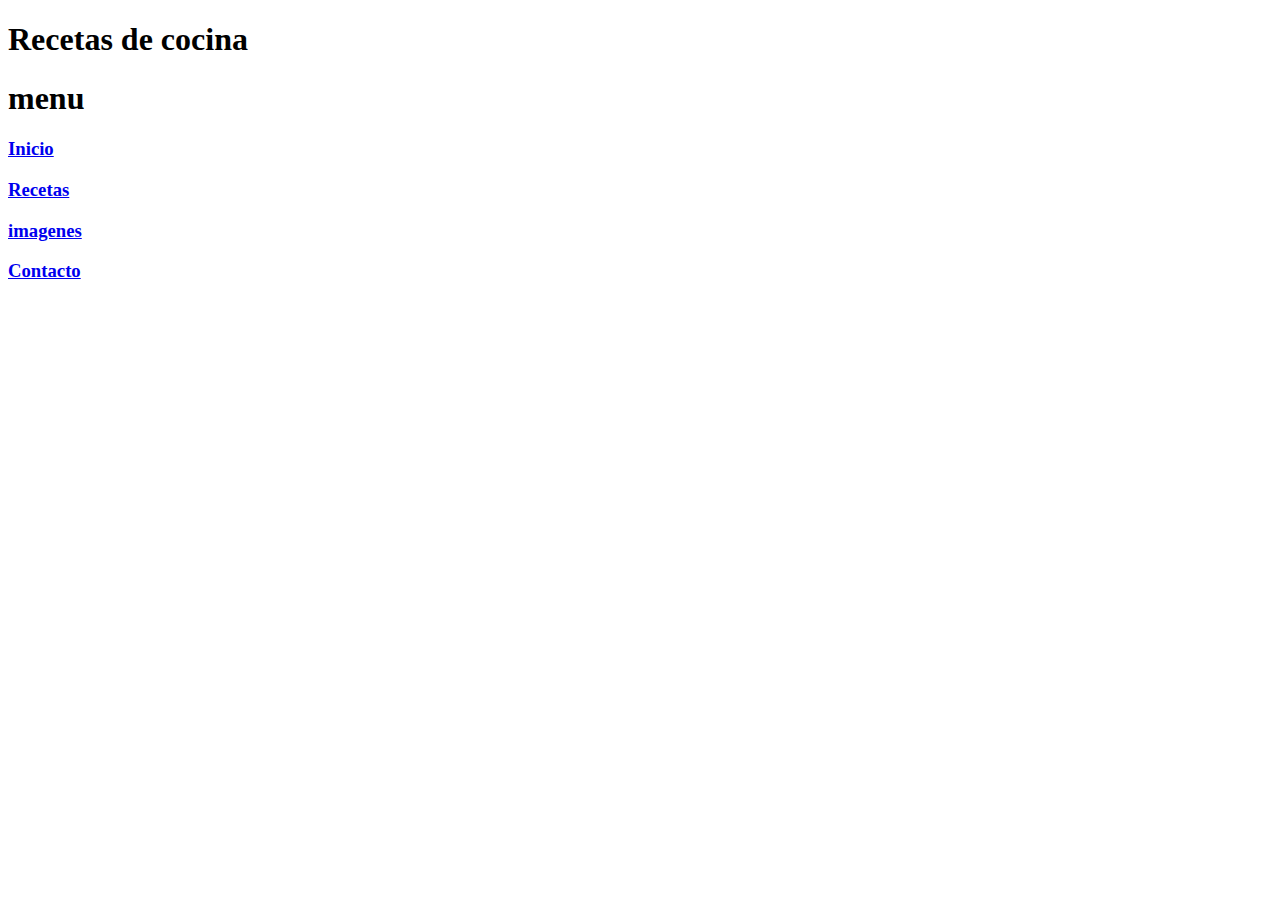
<file: index.html>
<!DOCTYPE html>
<html>
<head>
    <title>Recetas de cocina</title>
    <link rel="stylesheet" type="text/css"style.css">
</head>
<body>
    <header>
        <h1>Recetas de cocina</h1>
    </header>
<h1>menu</h1>
    
           <h3> <a href="inicio.html">Inicio</a></h3>
            <h3><a href="recetas.html">Recetas</a></h3>
            <h3><a href="imagenes.html">imagenes</a></h3>
            <h3> <a href="contacto.html">Contacto</a></h3>
   

</body>
</html>
</file>
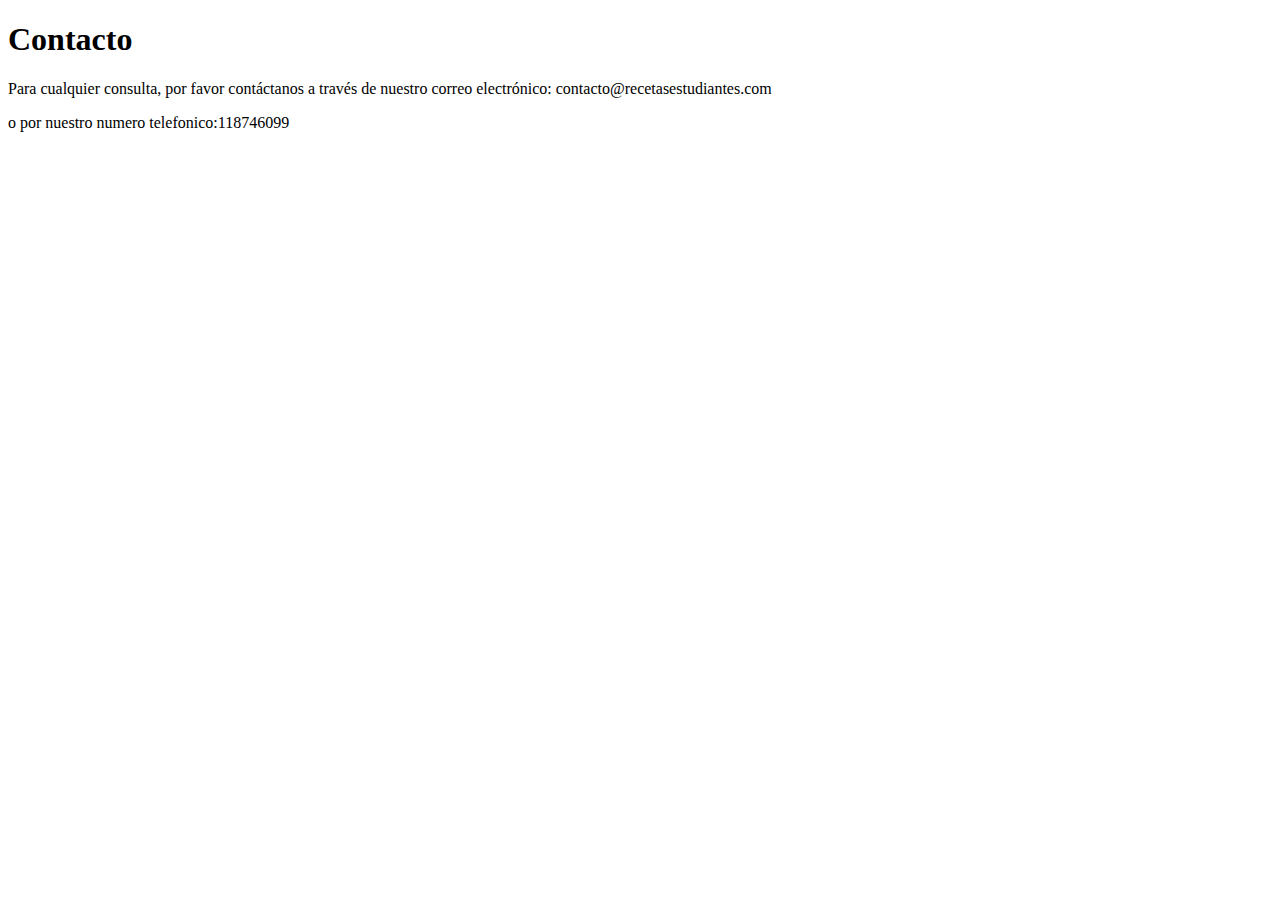
<file: contactos.html>
<!DOCTYPE html>
<html>
<head>
    
    <title>Contacto</title>
    <link rel="stylesheet" type="text/css"style.css">
</head>
<body>
    <head>
        <h1>Contacto</h1>
    </head>
    <p>Para cualquier consulta, por favor contáctanos a través de nuestro correo electrónico: contacto@recetasestudiantes.com</p>
<p>o por nuestro numero telefonico:118746099</p>
</body>
</html>
</file>
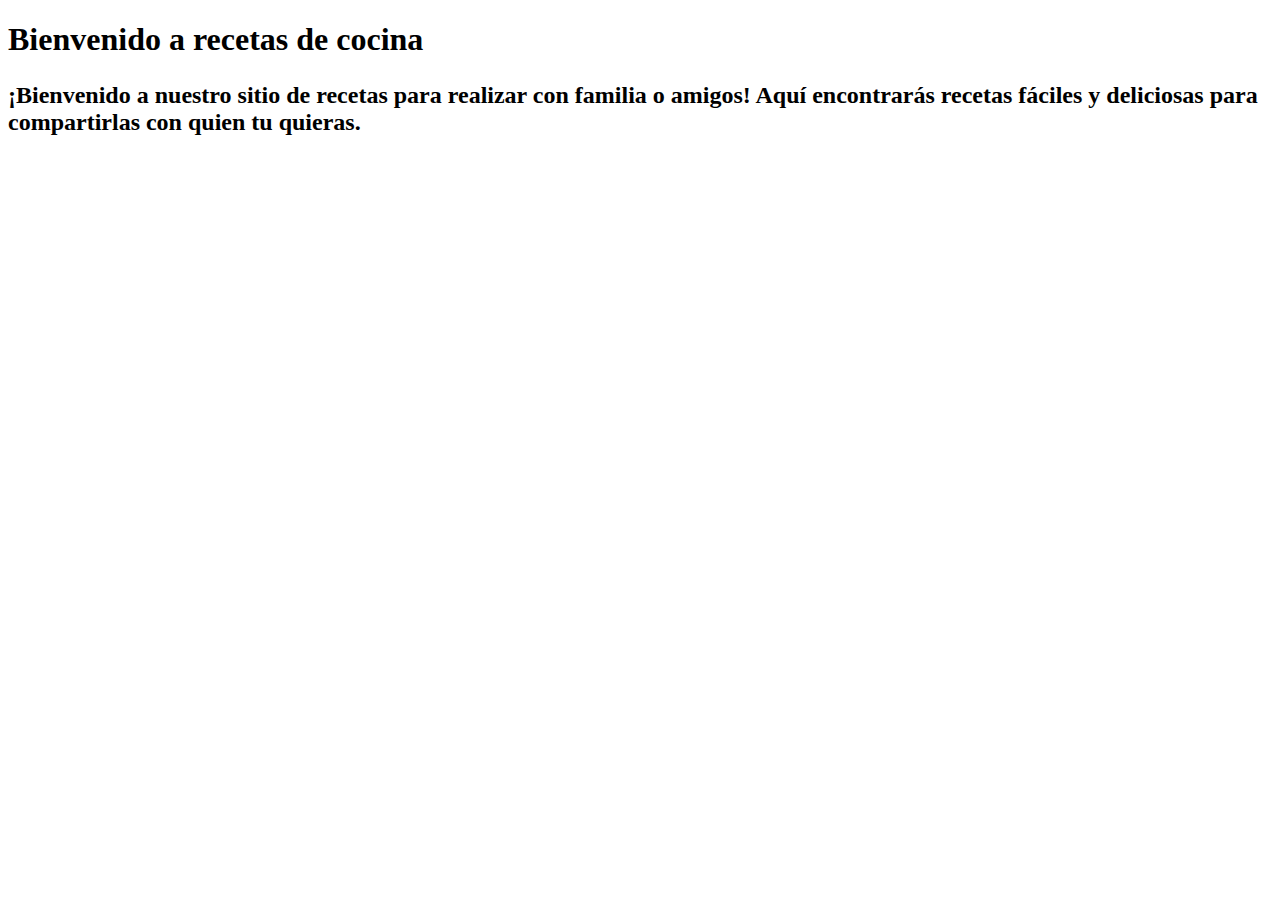
<file: inicio.html>
<!DOCTYPE html>
<html>
<head>
    
    <title>Inicio</title>
    <link rel="stylesheet" type="text/css"style.css">
</head>
<body>
    <head>
        <h1>Bienvenido a recetas de cocina</h1>
    </head>
  <h2>  <p>¡Bienvenido a nuestro sitio de recetas para realizar con familia o amigos! Aquí encontrarás recetas fáciles y deliciosas para compartirlas con quien tu quieras.</p></h2>
</body>
</html>
</file>
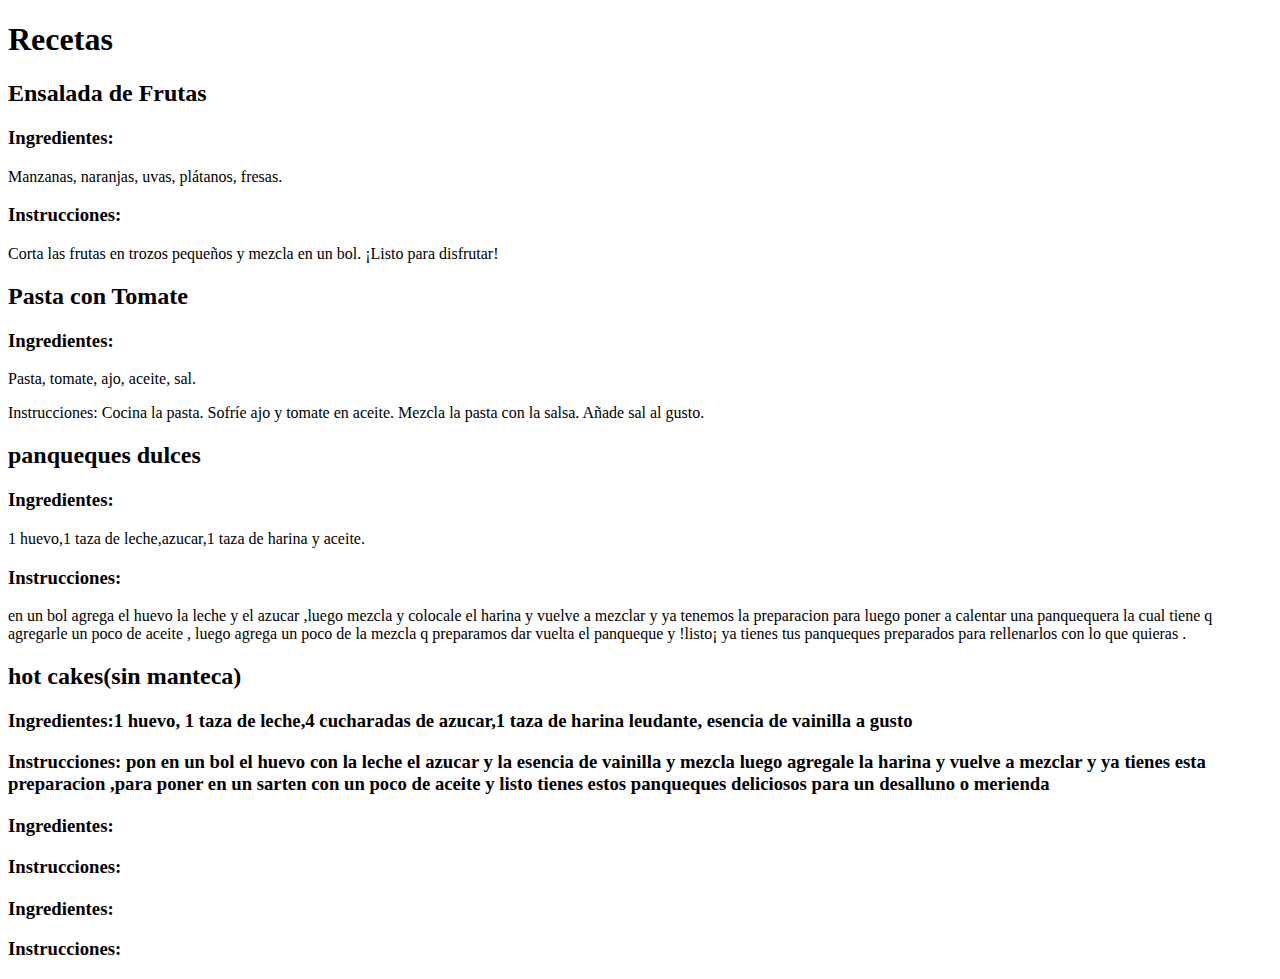
<file: recetas.html>
<!DOCTYPE html>
<html>
<head>
   
    <title>Recetas</title>
    <link rel="stylesheet" type="text/css"style.css">
</head>
<body>
    <head>
        <h1>Recetas</h1>
    </head>
    
        <h2>Ensalada de Frutas</h2>
       <h3> <p>Ingredientes:</h3> Manzanas, naranjas, uvas, plátanos, fresas.</p>
        <h3><p>Instrucciones:</h3> Corta las frutas en trozos pequeños y mezcla en un bol. ¡Listo para disfrutar!</p>
    
        <h2>Pasta con Tomate</h2>
        <h3><p>Ingredientes:</h3> Pasta, tomate, ajo, aceite, sal.</p>
        <p>Instrucciones: Cocina la pasta. Sofríe ajo y tomate en aceite. Mezcla la pasta con la salsa. Añade sal al gusto.</p>

        <h2>panqueques dulces</h2>
       <h3> <p>Ingredientes:</h3> 1 huevo,1 taza de leche,azucar,1 taza    de harina y aceite.</p>
        <h3><p>Instrucciones:</h3>en un bol agrega el huevo la leche y el azucar ,luego mezcla y colocale el harina y vuelve a mezclar y ya tenemos la preparacion para luego poner a calentar una panquequera la cual tiene q agregarle un poco de aceite , luego agrega un poco de la mezcla q preparamos dar vuelta el panqueque y !listo¡ ya tienes tus panqueques preparados para rellenarlos con lo que quieras .


<h2>hot cakes(sin manteca)</h2>
<h3><p>Ingredientes:1 huevo, 1 taza de leche,4 cucharadas de azucar,1 taza de harina leudante, esencia de vainilla a gusto</p></h3>
<h3><p>Instrucciones: pon en un bol el huevo con la leche el azucar y la esencia de vainilla y mezcla luego agregale la harina y vuelve a mezclar y ya tienes esta preparacion ,para poner en un sarten con un poco de aceite y listo tienes estos panqueques deliciosos para un desalluno o merienda</p></h3>


<h2></h2>
<h3><p>Ingredientes:</p></h3>
<h3><p>Instrucciones:</p></h3>


<h2></h2>
<h3><p>Ingredientes:</p></h3>
<h3><p>Instrucciones:</p></h3>



</body>
</html>
</file>
